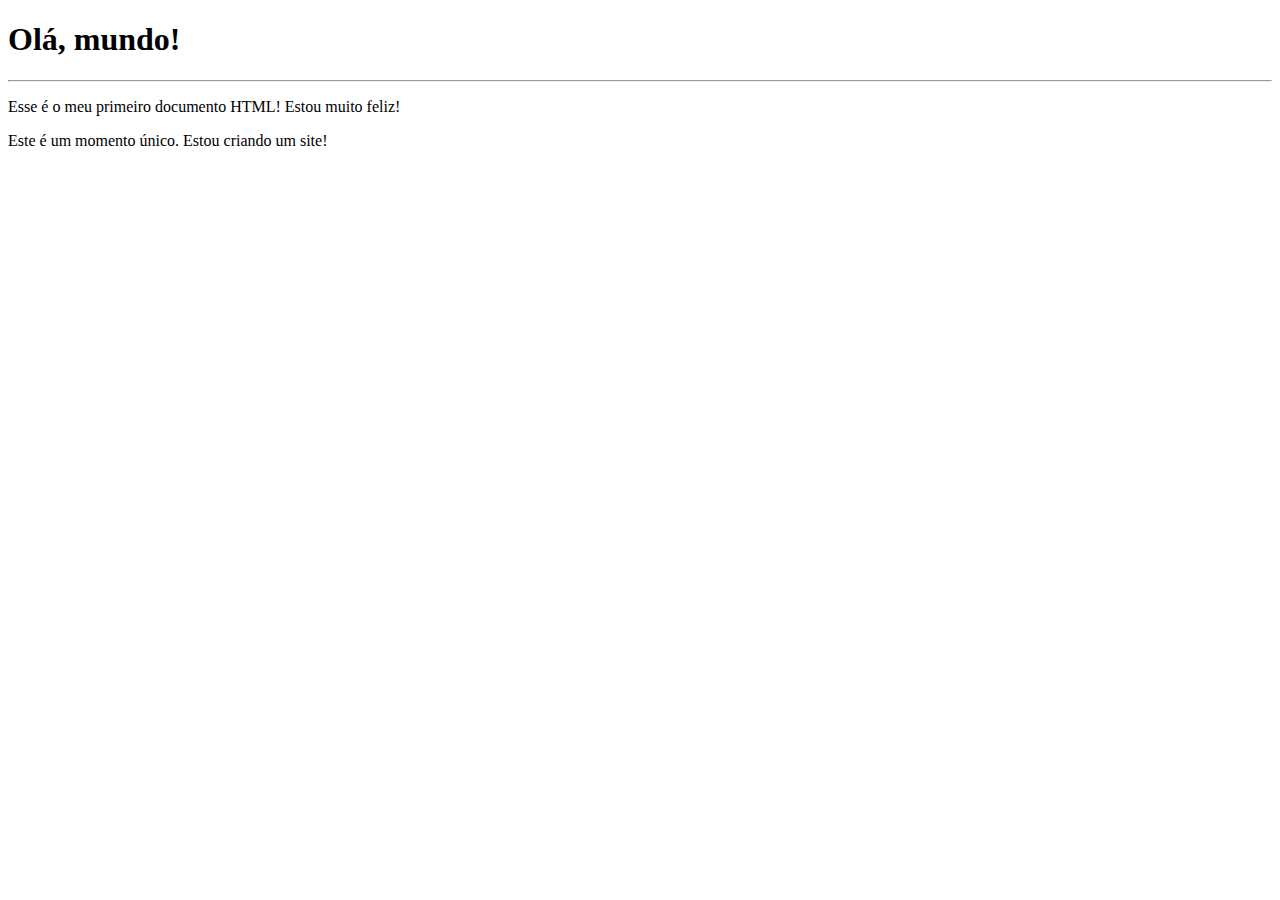
<file: ex001/index.html>
<!DOCTYPE html>
<html lang="pt-br">
<head>
    <meta charset="UTF-8"> <!--compatibilidade com caracteres acentuados-->
    <meta http-equiv="X-UA-Compatible" content="IE=edge">
    <meta name="viewport" content="width=device-width, initial-scale=1.0">
    <title>Meu Primeiro Exercício</title>
</head>
<body>
    <h1>Olá, mundo!</h1>
    <hr> 
    <p>Esse é o meu primeiro documento HTML! Estou muito feliz!</p>
    <p>Este é um momento único. Estou criando um site!</p>
</body>
</html>
</file>
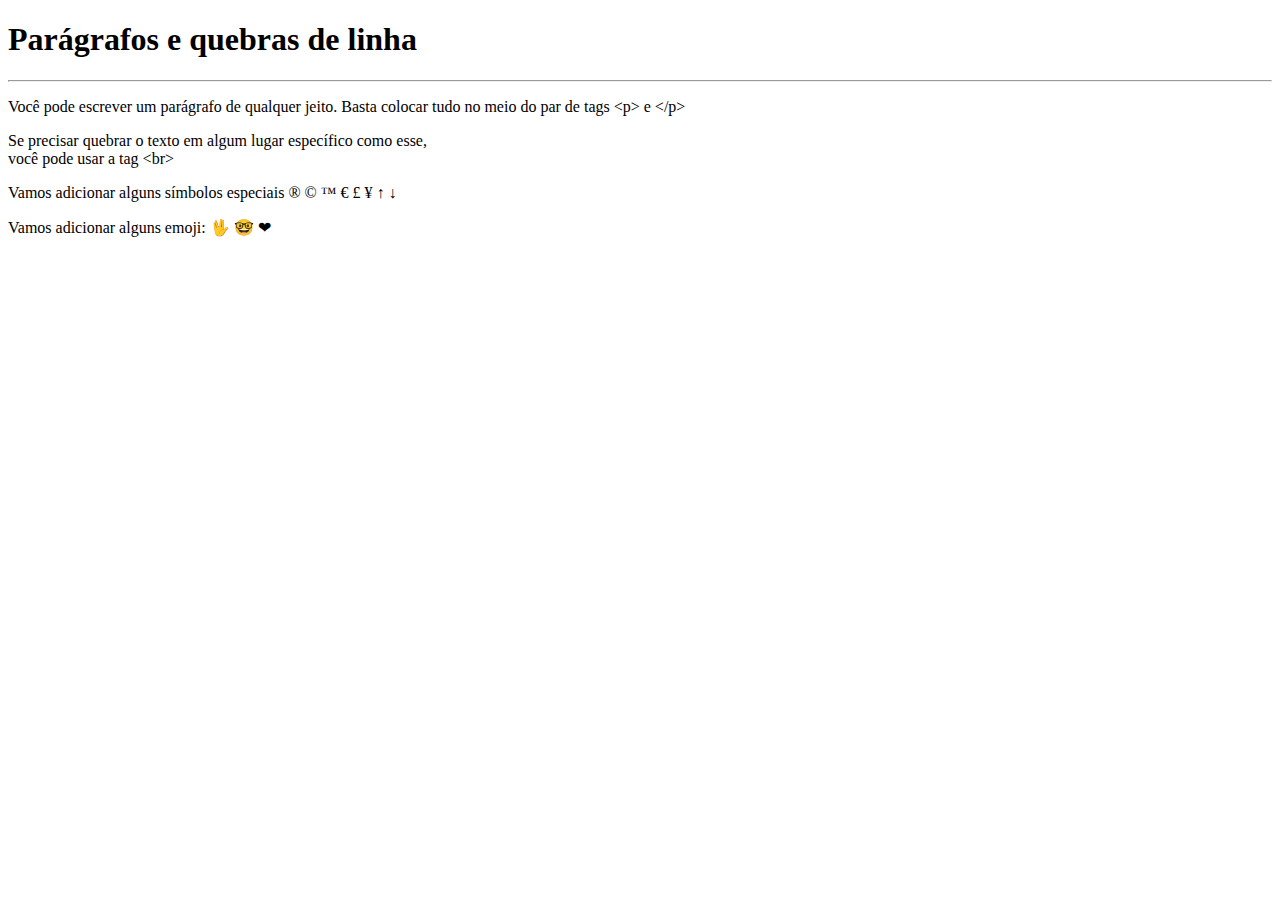
<file: ex002/index.html>
<!DOCTYPE html>
<html lang="pt-br">
<head>
    <meta charset="UTF-8">
    <meta http-equiv="X-UA-Compatible" content="IE=edge">
    <meta name="viewport" content="width=device-width, initial-scale=1.0">
    <link rel="shortcut icon" href="cev.ico" type="image/x-icon"> <!--Colocando um ícone de favoritos "favicon"-->
    <title>Parágrafos</title>
</head>
<body>
    <h1>Parágrafos e quebras de linha</h1>
    <hr> <!--insere uma linha horizontal-->
    <p>Você pode escrever um parágrafo de qualquer jeito. Basta colocar tudo no meio do par de tags &ltp&gt e &lt/p&gt
    </p>
    <p>Se precisar quebrar o texto em algum lugar específico como esse,<br> você pode usar a tag &ltbr&gt</p>
    <p>Vamos adicionar alguns símbolos especiais &reg; &copy; &TRADE; &euro; &pound; &yen; &uparrow; &downarrow;</p>
    <p>Vamos adicionar alguns emoji:
        &#x1F596;
        &#x1F913;
        &#x2764;
    </p>
    
</body>
</html>
</file>
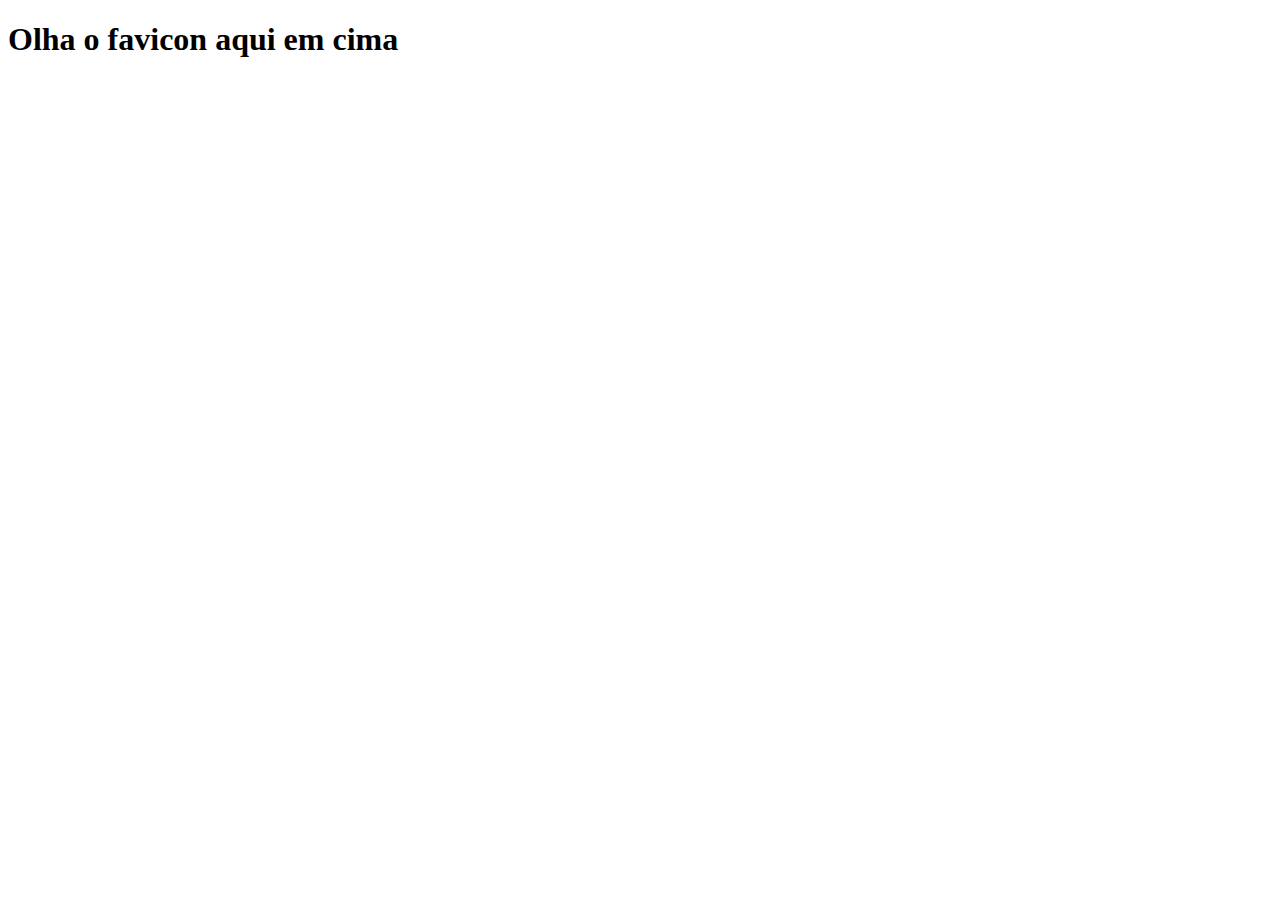
<file: ex004/index.html>
<!DOCTYPE html>
<html lang="pt-br">
<head>
    <meta charset="UTF-8">
    <meta http-equiv="X-UA-Compatible" content="IE=edge">
    <meta name="viewport" content="width=device-width, initial-scale=1.0">
    <link rel="shortcut icon" href="cev.ico" type="image/x-icon">
    <title>Teste de favicon</title>
</head>
<body>
    <h1>Olha o favicon aqui em cima</h1>
</body>
</html>
</file>
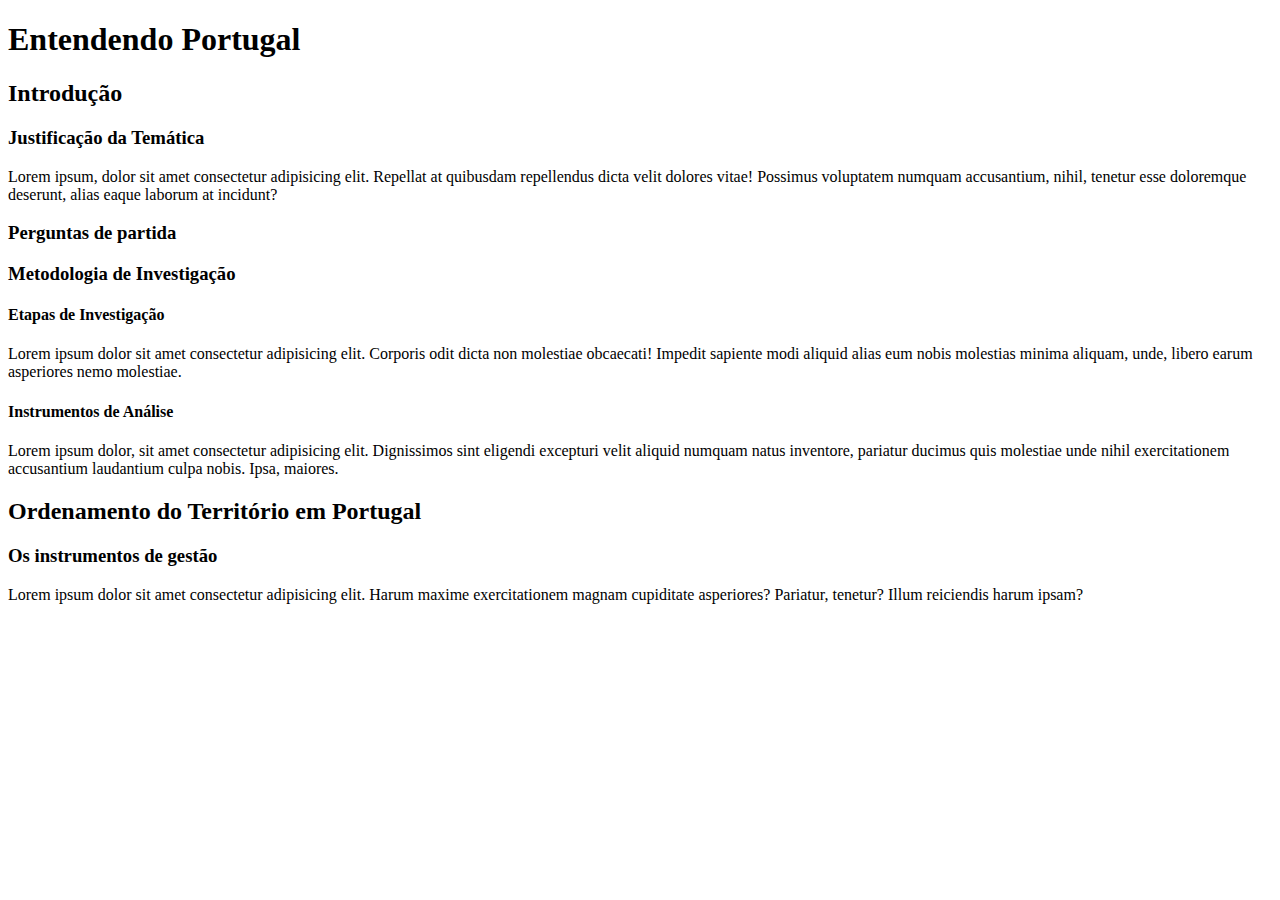
<file: ex006/index.html>
<!DOCTYPE html>
<html lang="pt-br">
<head>
    <meta charset="UTF-8">
    <meta http-equiv="X-UA-Compatible" content="IE=edge">
    <meta name="viewport" content="width=device-width, initial-scale=1.0">
    <link rel="shortcut icon" href="icohtml.ico" type="image/x-icon">
    <title>Hierarquia de Títulos</title>
</head>
<body>
    <h1>Entendendo Portugal</h1>
    <h2>Introdução</h2>
    <h3>Justificação da Temática</h3>
    Lorem ipsum, dolor sit amet consectetur adipisicing elit. Repellat at quibusdam repellendus dicta velit dolores vitae! Possimus voluptatem numquam accusantium, nihil, tenetur esse doloremque deserunt, alias eaque laborum at incidunt?
    <h3>Perguntas de partida</h3>
    <h3>Metodologia de Investigação</h3>
    <h4>Etapas de Investigação</h4>
    Lorem ipsum dolor sit amet consectetur adipisicing elit. Corporis odit dicta non molestiae obcaecati! Impedit sapiente modi aliquid alias eum nobis molestias minima aliquam, unde, libero earum asperiores nemo molestiae.
    <h4>Instrumentos de Análise</h4>
    Lorem ipsum dolor, sit amet consectetur adipisicing elit. Dignissimos sint eligendi excepturi velit aliquid numquam natus inventore, pariatur ducimus quis molestiae unde nihil exercitationem accusantium laudantium culpa nobis. Ipsa, maiores.
    <h2>Ordenamento do Território em Portugal</h2>
    <h3>Os instrumentos de gestão</h3>
    <p>Lorem ipsum dolor sit amet consectetur adipisicing elit. Harum maxime exercitationem magnam cupiditate asperiores? Pariatur, tenetur? Illum reiciendis harum ipsam?</p>
</body>
</html>
</file>
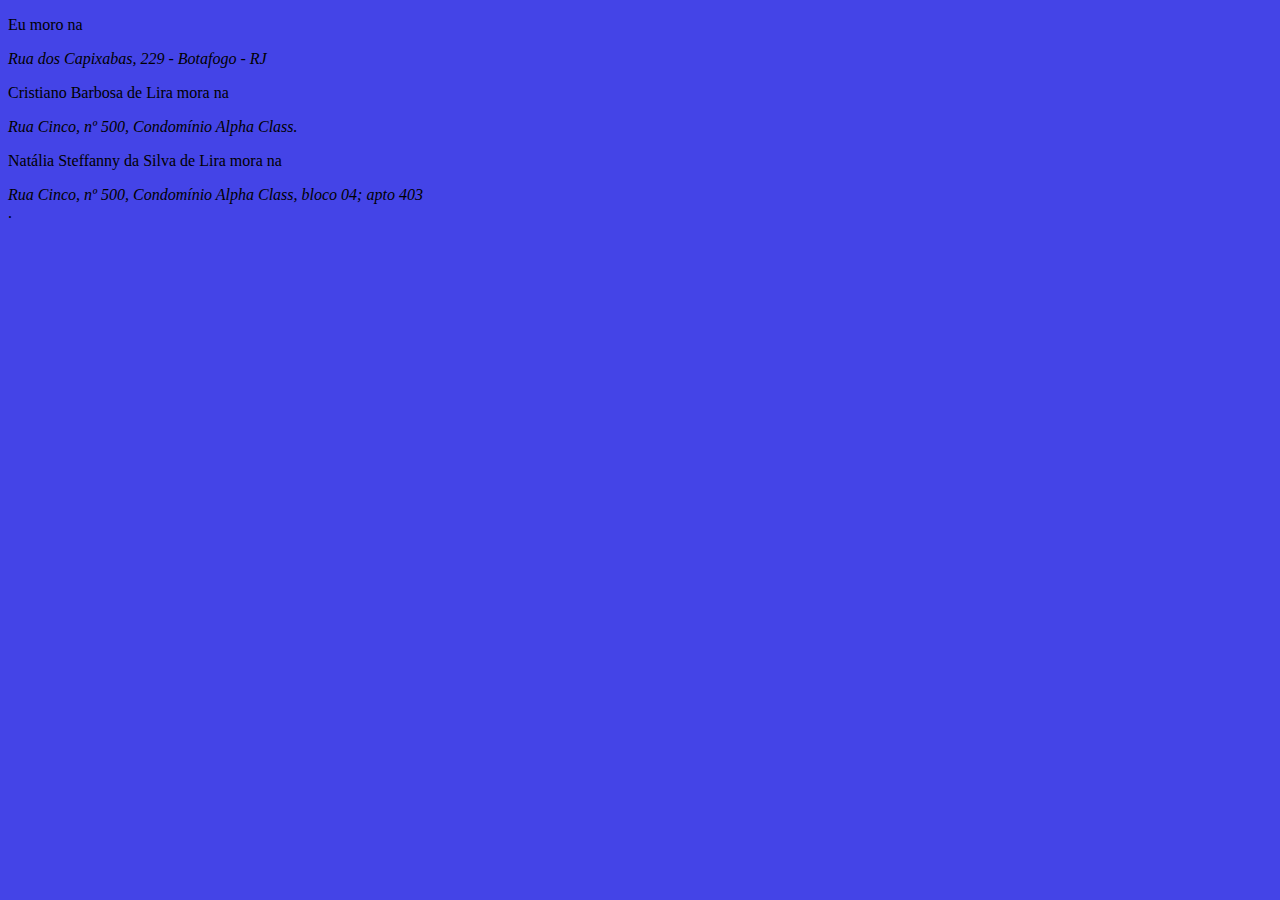
<file: ex007/index.html>
<!DOCTYPE html>
<html lang="pt-br">
<head>
    <meta charset="UTF-8">
    <meta http-equiv="X-UA-Compatible" content="IE=edge">
    <meta name="viewport" content="width=device-width, initial-scale=1.0">
    <title>Exemplo de Semântica</title>
    <style>
        body {
            background-color: rgb(68, 68, 231);
        }
    </style>
</head>
<body>
    <p>Eu moro na <address>Rua dos Capixabas, 229 - Botafogo - RJ</address></p>
    <!--Veja que o endereço na página ficou em itálico. Significa que no endereço, pode ser adicionada uma funcionalidade, por exemplo, para abrir o Google Maps para achar o respectivo endereço-->
    <p>Cristiano Barbosa de Lira mora na <address>Rua Cinco, nº 500, Condomínio Alpha Class.</address></p>
    <p>Natália Steffanny da Silva de Lira mora na <address>Rua Cinco, nº 500, Condomínio Alpha Class, bloco 04; apto 403</address>.</p>
</body>
</html>
</file>
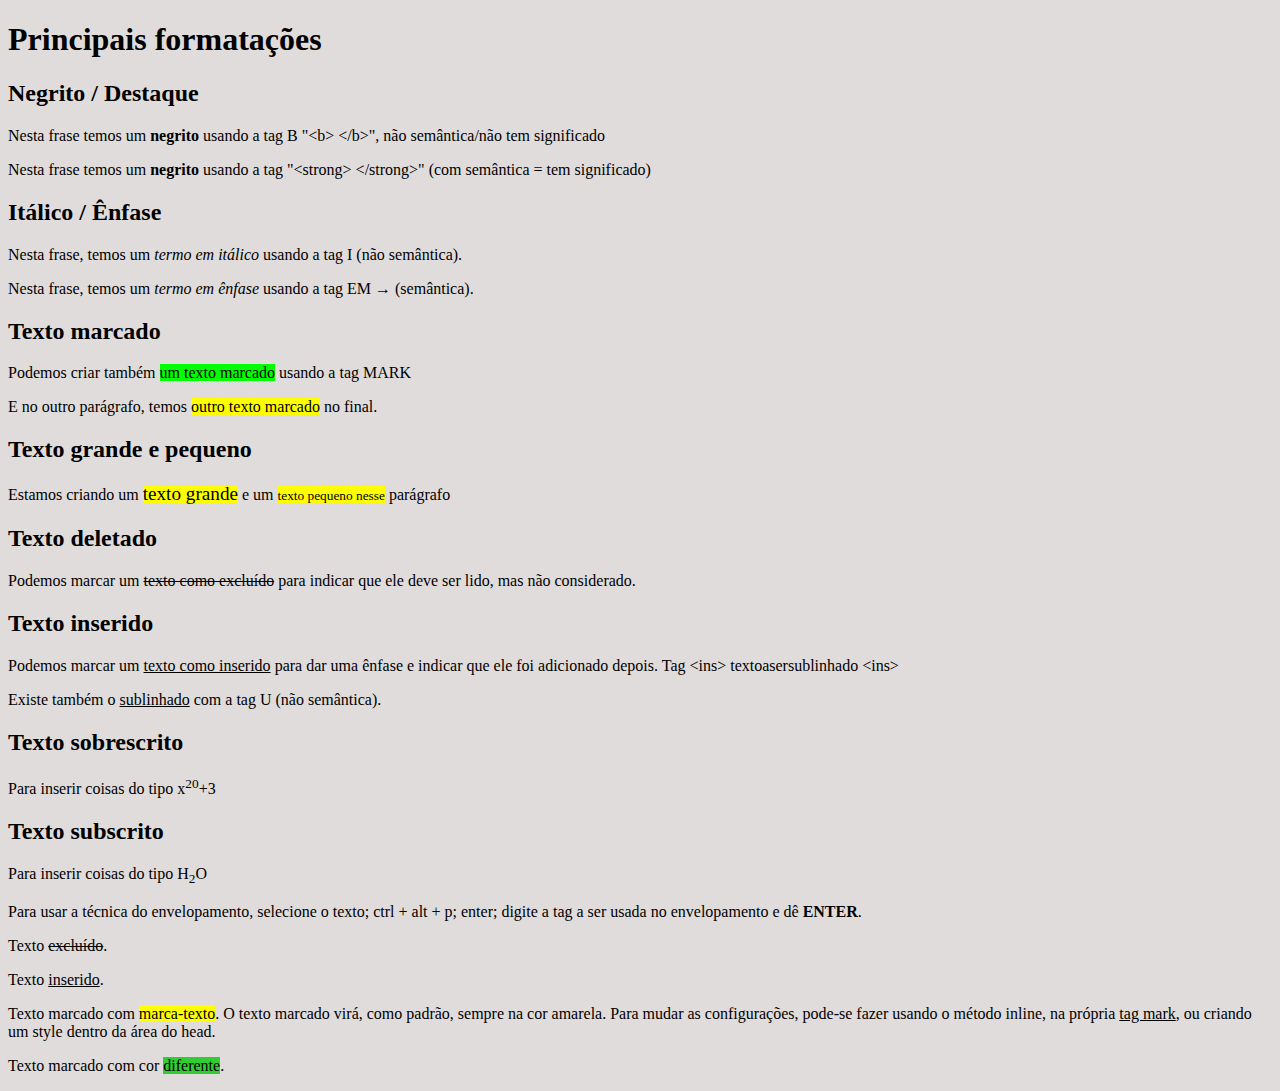
<file: ex008/index.html>
<!DOCTYPE html>
<html lang="pt-br">
<head>
    <meta charset="UTF-8">
    <meta http-equiv="X-UA-Compatible" content="IE=edge">
    <meta name="viewport" content="width=device-width, initial-scale=1.0">
    <link rel="shortcut icon" href="cev.ico" type="image/x-icon">
    <title>Formatação de Textos</title>
    <style>
        body {
            background-color: rgb(224, 220, 220);
        }
    </style>
    <!-- <style>
        mark {
            background-color: limegreen;
        } 
    </style> -->
</head>
<body>
    <h1>Principais formatações</h1>
    <h2>Negrito / Destaque</h2>
    <p>Nesta frase temos um <b>negrito</b> usando a tag B "&ltb&gt &lt/b&gt", não semântica/não tem significado</p>
    <p>Nesta frase temos um <strong>negrito</strong> usando a tag "&ltstrong&gt &lt/strong&gt" (com semântica = tem significado)</p>
    <h2>Itálico / Ênfase</h2>
    <p>Nesta frase, temos um <i>termo em itálico</i> usando a tag I (não semântica).</p>
    <p>Nesta frase, temos um <em>termo em ênfase</em> usando a tag EM → (semântica).</p>
    <!--Evite usar itálico ou negrito HTML (são questões de forma e não semântica). Utilize "em + enter". Mais na frente veremos o CSS3-->
    <!--Questões estéticas (forma) serão tratadas no CSS-->
    <h2>Texto marcado</h2>
    <p>Podemos criar também <mark style="background-color: lime;">um texto marcado</mark> usando a tag MARK</p>
    <p>E no outro parágrafo, temos <mark>outro texto marcado</mark> no final.</p>
    <!--Observe que a nova marcação não seguiu o padrão da anterior (verde). Se quiser um padrão de marcador, é necessário criar um "style" no cabeçalho (head). Ver comentário no cabeçalho! -->
    <h2>Texto grande e pequeno</h2>
    <p>Estamos criando um <mark><big>texto grande</big></mark> e um <mark><small>texto pequeno nesse</small></mark>  parágrafo</p>
    <h2>Texto deletado</h2>
    <p>Podemos marcar um <del>texto como excluído</del> para indicar que ele deve ser lido, mas não considerado.</p>
    <h2>Texto inserido</h2>
    <p>Podemos marcar um <ins>texto como inserido</ins> para dar uma ênfase e indicar que ele foi adicionado depois. Tag &ltins&gt textoasersublinhado &ltins&gt</p>
    <p>Existe também o <u>sublinhado</u> com a tag U (não semântica).</p>
    <h2>Texto sobrescrito</h2>
    <p>Para inserir coisas do tipo x<sup>20</sup>+3</p>
    <h2>Texto subscrito</h2>
    <p>Para inserir coisas do tipo H<sub>2</sub>O</p>
    <p>Para usar a técnica do envelopamento, selecione o texto; ctrl + alt + p; enter; digite a tag a ser usada no envelopamento e dê <strong>ENTER</strong>.</p>
    <p>Texto <del>excluído</del>.</p>
    <p>Texto <ins>inserido</ins>. </p>
    <p>Texto marcado com <mark>marca-texto</mark>. O texto marcado virá, como padrão, sempre na cor amarela. Para mudar as configurações, pode-se fazer usando o método inline, na própria <ins>tag mark</ins>, ou criando um style dentro da área do head. </p>
    <p>Texto marcado com cor <mark style="background-color: limegreen;">diferente</mark>.</p>

</body>
</html>
</file>
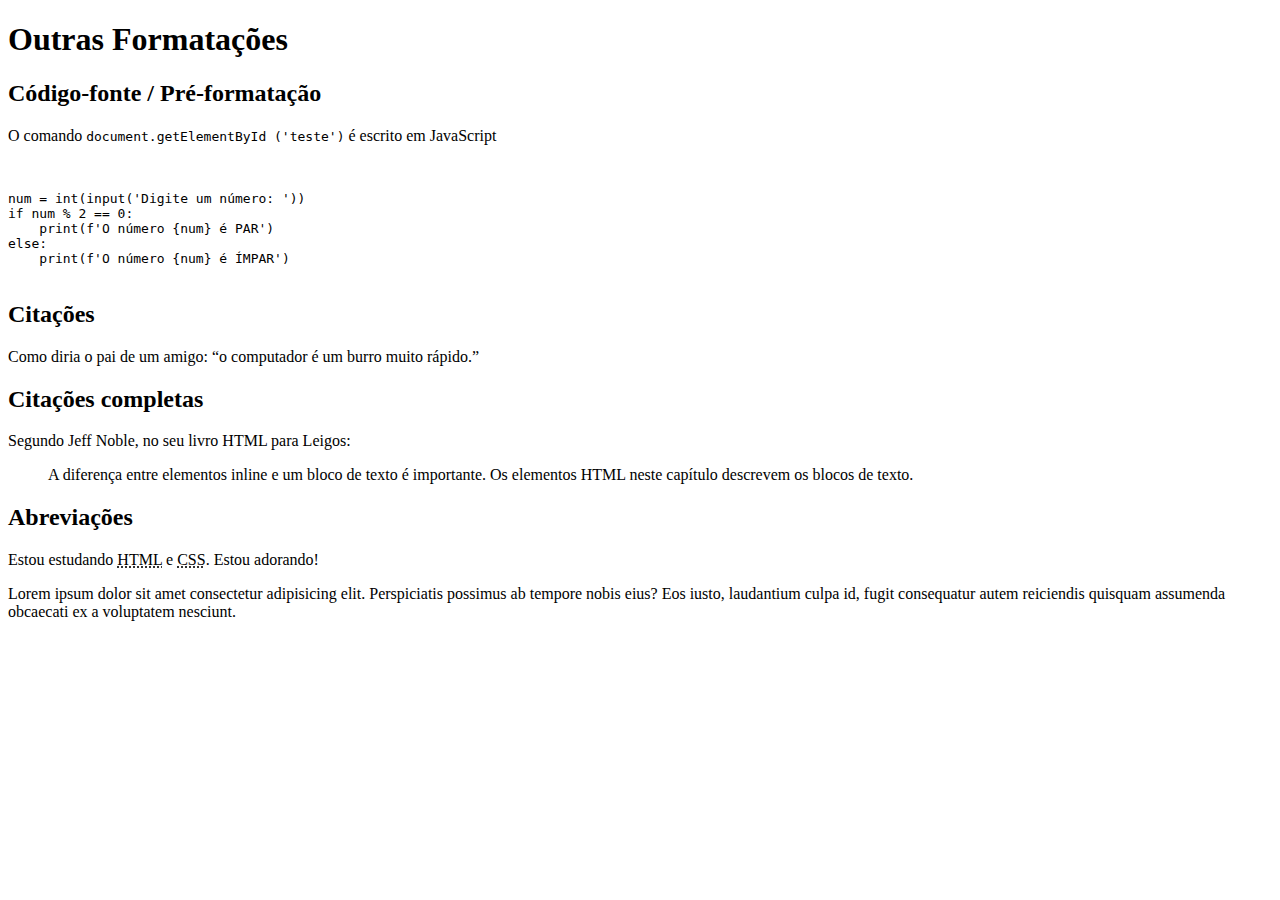
<file: ex008b/index.html>
<!DOCTYPE html>
<html lang="pt-br">
<head>
    <meta charset="UTF-8">
    <meta http-equiv="X-UA-Compatible" content="IE=edge">
    <meta name="viewport" content="width=device-width, initial-scale=1.0">
    <title>Outras Formatações</title>
</head>
<body>
    <h1>Outras Formatações</h1>
    <h2>Código-fonte / Pré-formatação</h2>
    <p>O comando <code>document.getElementById ('teste')</code> é escrito em JavaScript</p>
    <!--a teg CODE é para criar uma fonte mono espaçada, ou seja, reserva o mesmo espaço entre os caractees-->
    <pre> <!-- A tag PRE serve para manter a identação na hora de mostrar na página-->
        <code>
num = int(input('Digite um número: '))
if num % 2 == 0:
    print(f'O número {num} é PAR')
else:
    print(f'O número {num} é ÍMPAR')
        </code></pre>
    <h2>Citações</h2>
    <p>Como diria o pai de um amigo: <q>o computador é um burro muito rápido.</q></p>
    <h2>Citações completas</h2>
    <p>Segundo Jeff Noble, no seu livro HTML para Leigos:</p>
    <blockquote cite="colar o link do site onde está a citação abaixo">
        A diferença entre elementos inline e um bloco de texto é importante. Os elementos HTML neste capítulo descrevem os blocos de texto.<!--visualmente não acontece nada, mas para o Google, esta citação informa de onde ela foi retirada-->
    </blockquote>
    <h2>Abreviações</h2>
    <p>Estou estudando <abbr title="HyperText Markup Language">HTML</abbr>  e <abbr title="Cascating Style Shets">CSS</abbr>. Estou adorando!</p>
    Lorem ipsum dolor sit amet consectetur adipisicing elit. Perspiciatis possimus ab tempore nobis eius? Eos iusto, laudantium culpa id, fugit consequatur autem reiciendis quisquam assumenda obcaecati ex a voluptatem nesciunt.
    </body>
</html>
</file>
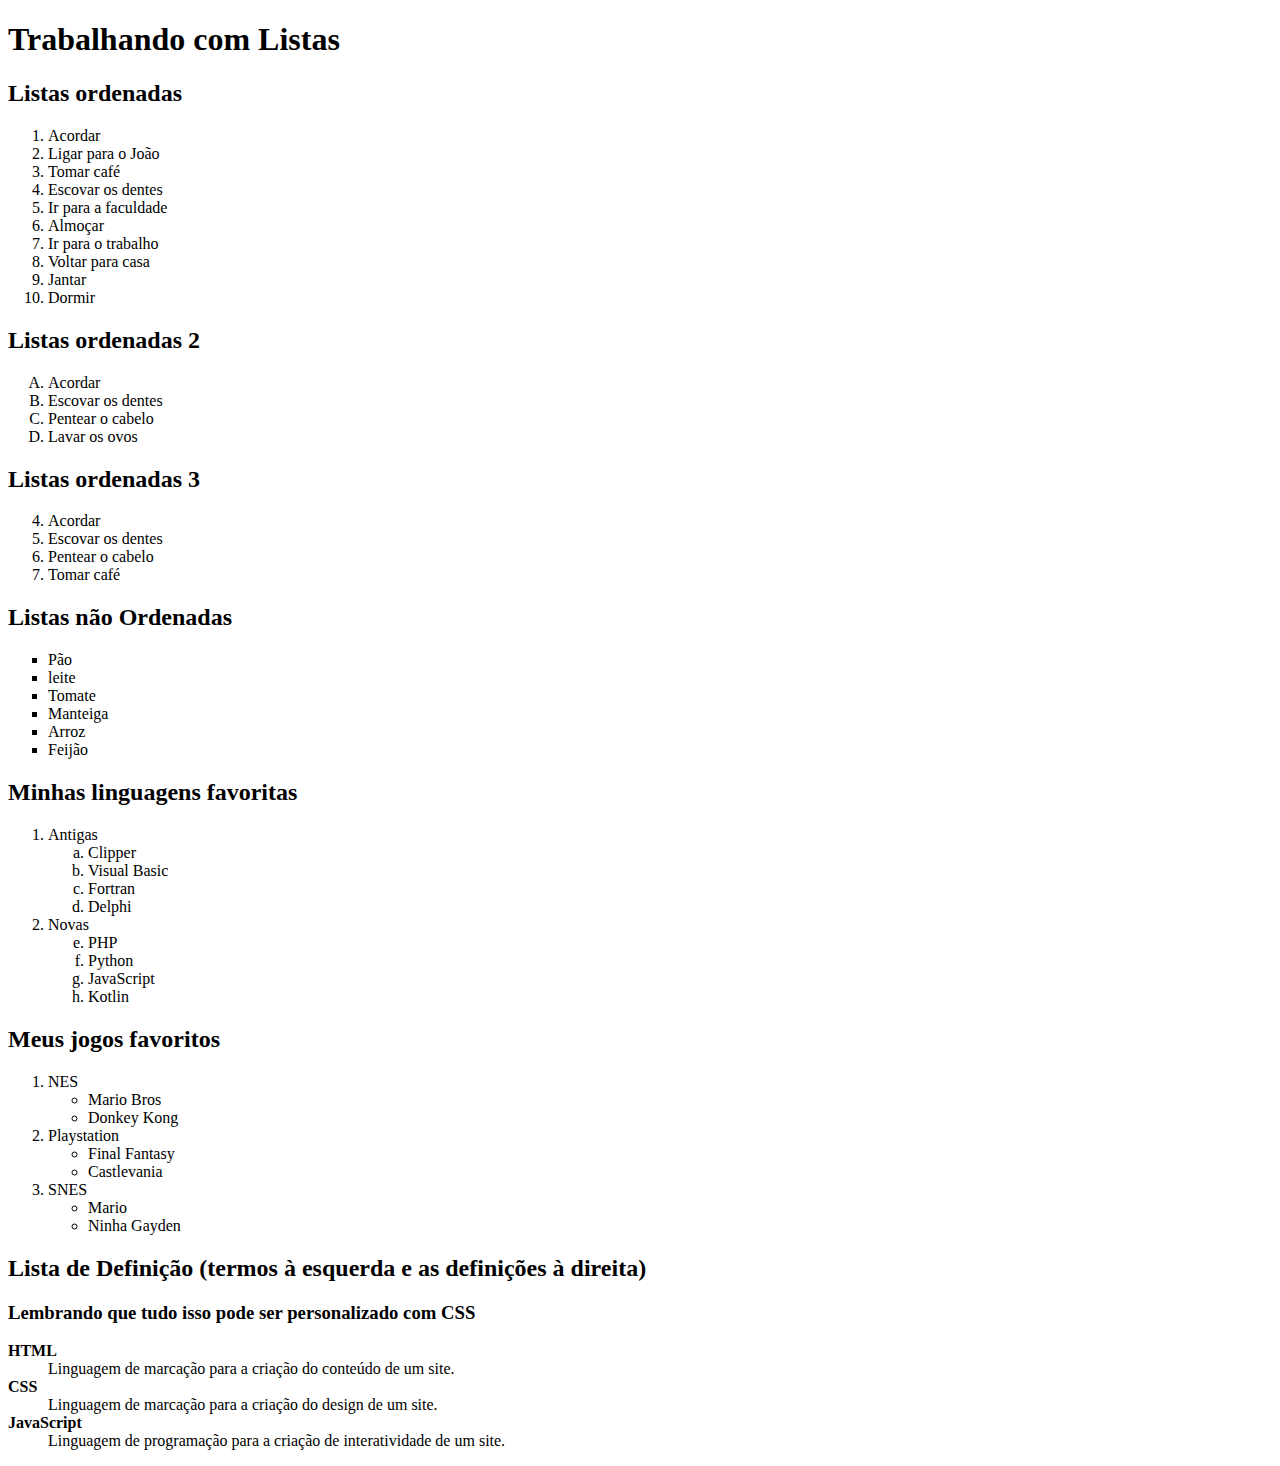
<file: ex009/index.html>
<!DOCTYPE html>
<html lang="pt-br">
<head>
    <meta charset="UTF-8">
    <meta http-equiv="X-UA-Compatible" content="IE=edge">
    <meta name="viewport" content="width=device-width, initial-scale=1.0">
    <link rel="shortcut icon" href="alien.ico" type="image/x-icon">
    <title>Listas</title>
</head>
<body>
    <h1>Trabalhando com Listas</h1>
    <h2>Listas ordenadas</h2>
    <ol> <!--Experimente os parâmetros i, I, a, A. Ex.: <ol type="i"> -->
        <li>Acordar</li> <!--O </li> agora é opcional. Pode ser retirado-->
        <li>Ligar para o João</li>
        <li>Tomar café</li>
        <li>Escovar os dentes</li>
        <li>Ir para a faculdade</li>
        <li>Almoçar</li>
        <li>Ir para o trabalho</li>
        <li>Voltar para casa</li>
        <li>Jantar</li>
        <li>Dormir</li>
    </ol> <!-- <ol> → Ordered List -->
    <h2>Listas ordenadas 2</h2>
    <ol type="A">
        <li>Acordar</li>
        <li>Escovar os dentes</li>
        <li>Pentear o cabelo</li>
        <li>Lavar os ovos</li>
    </ol>
    <h2>Listas ordenadas 3</h2>
    <ol type="1" start="4"> <!--Lista tipo numérica começando do 4-->
        <li>Acordar</li>
        <li>Escovar os dentes</li>
        <li>Pentear o cabelo</li>
        <li>Tomar café</li>
    </ol>
    <h2>Listas não Ordenadas</h2>
    <ul type="square"> <!-- <ul> → Unordered List -->
        <li>Pão</li>
        <li>leite</li>
        <li>Tomate</li>
        <li>Manteiga</li>
        <li>Arroz</li>
        <li>Feijão</li>
    </ul>
    <h2>Minhas linguagens favoritas</h2>
    <ol>
        <li>Antigas</li>
        <ol type="a">
            <li>Clipper</li>
            <li>Visual Basic</li>
            <li>Fortran</li>
            <li>Delphi</li>
        </ol>
        <li>Novas</li>
        <ol type="a" start="5">
            <li>PHP</li>
            <li>Python</li>
            <li>JavaScript</li>
            <li>Kotlin</li>
        </ol>
    </ol>
    <h2>Meus jogos favoritos</h2>
    <ol>
        <li>NES</li>
        <ul>
            <li>Mario Bros</li>
            <li>Donkey Kong</li>
        </ul>
        <li>Playstation</li>
        <ul>
            <li>Final Fantasy</li>
            <li>Castlevania</li>
        </ul>
        <li>SNES</li>
        <ul>
            <li>Mario</li>
            <li>Ninha Gayden</li>
        </ul>
    </ol>
    <h2>Lista de Definição (termos à esquerda e as definições à direita)</h2>
    <h3>Lembrando que tudo isso pode ser personalizado com CSS</h3>
    <dl>
        <dt><!--Termo--><strong>HTML</strong></dt>
        <dd><!--Descrição-->Linguagem de marcação para a criação do conteúdo de um site.</dd>
        <dt><strong>CSS</strong></dt>
        <dd>Linguagem de marcação para a criação do design de um site.</dd>
        <dt><strong>JavaScript</strong></dt>
        <dd>Linguagem de programação para a criação de interatividade de um site.</dd>
    </dl>
    </body>
</html>
</file>
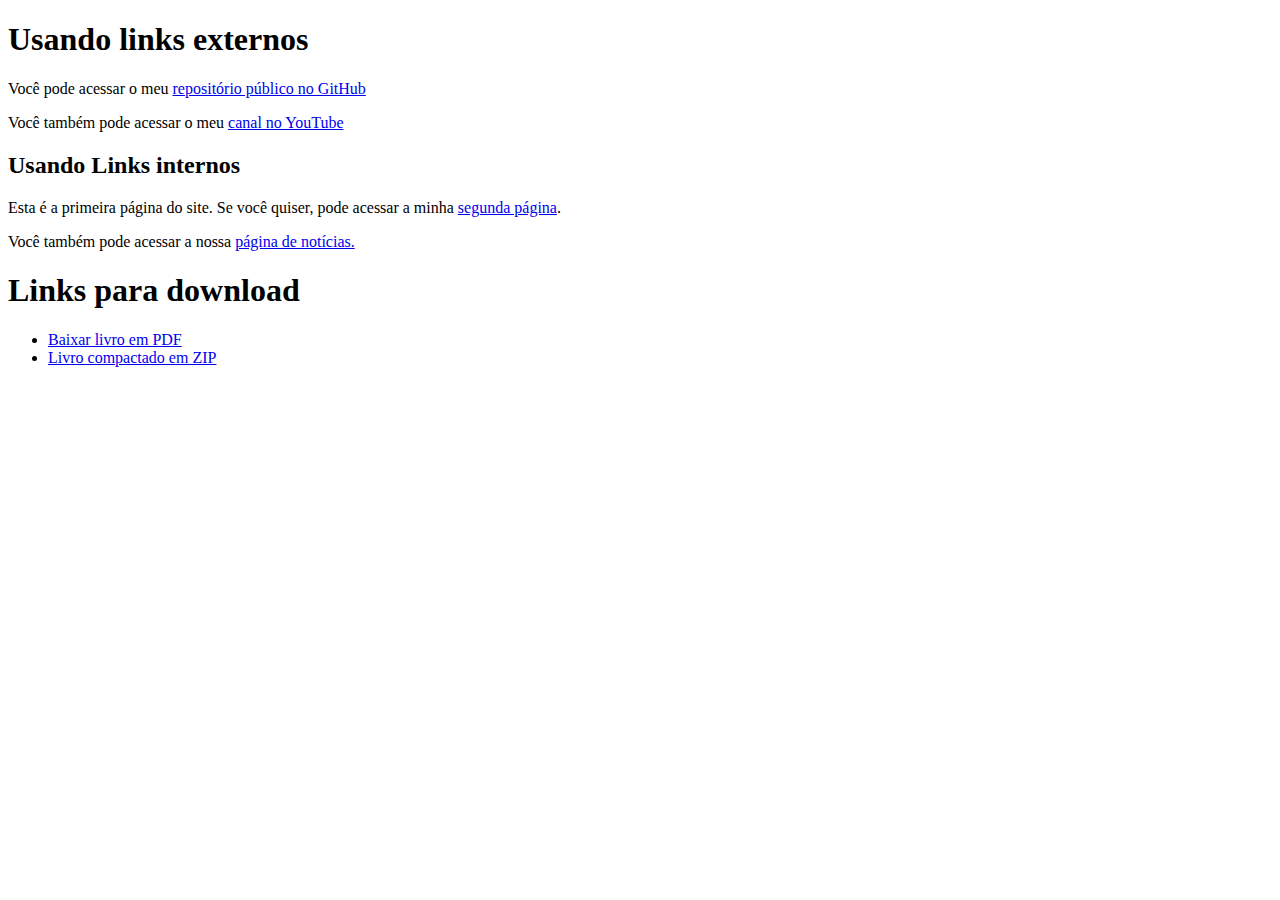
<file: ex010/index.html>
<!DOCTYPE html>
<html lang="pt-br">
<head>
    <meta charset="UTF-8">
    <meta http-equiv="X-UA-Compatible" content="IE=edge">
    <meta name="viewport" content="width=device-width, initial-scale=1.0">
    <title>Usando links externos</title>
</head>
<body>
    <h1>Usando links externos</h1>
    <p>Você pode acessar o meu <a href="https://gustavoguanabara.github.io/" target="_blank" rel="external">repositório público no GitHub</a> 
    <p>Você também pode acessar o meu <a href="https://youtube.com/cursoemvideo/">canal no YouTube</a> </p> <!--Se deixar o link assim, o link vai se sobrepor a sua página. O comando target="_blank" rel="external" serve para abrir uma página em branco, preservando o seu site aberto. -->
    <h2>Usando Links internos</h2>
    <p>Esta é a primeira página do site. Se você quiser, pode acessar a minha <a href="pag002.html" rel="next" target="_self">segunda página</a>.</p> <!--A página 002 tem que estar na mesma pasta do index.html-->
    <p>Você também pode acessar a nossa <a href="noticias/pag003.html" rel="next" target="_self">página de notícias.</a> </p>
    <!--target="_self" serve para abrir a nova página na mesma guia, já que se trata de uma navegação interna, não faz sentido ficar abrindo outras guias-->
    <h1>Links para download</h1>
    <ul>
        <li> <a href="livro/licks.pdf" download="liks.pdf" type="application/pdf">Baixar livro em PDF</a> </li>
        <li> <a href="livro/licks.zip" download="liks.zip" type="application/zip">Livro compactado em ZIP</a> </li>
    </ul>
</body>
</html>
</file>
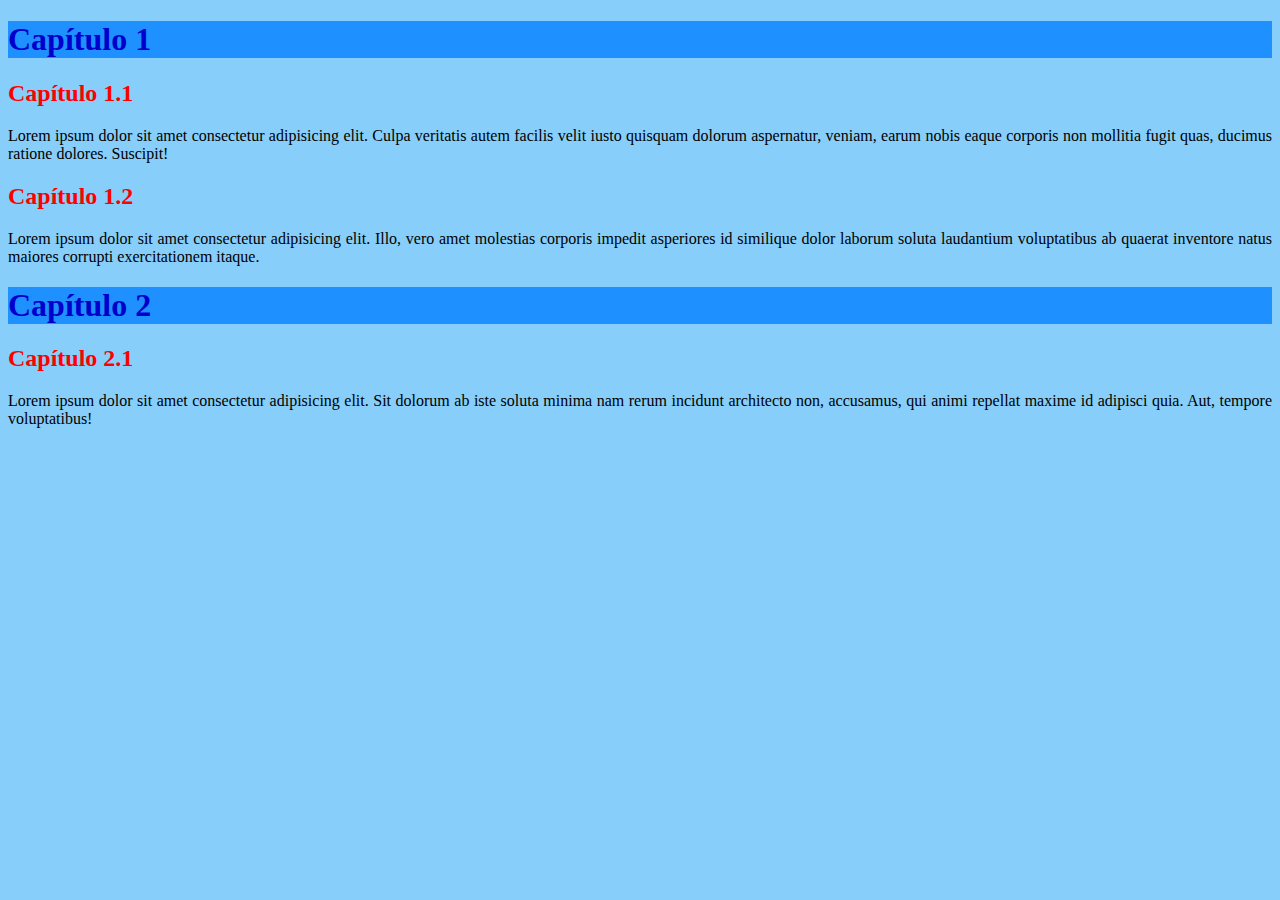
<file: ex013/index.html>
<!DOCTYPE html>
<html lang="pt-BR">
<head>
    <meta charset="UTF-8">
    <meta http-equiv="X-UA-Compatible" content="IE=edge">
    <meta name="viewport" content="width=device-width, initial-scale=1.0">
    <title>Estilos Inline</title> <!--CSS inline é o estilo feito na mesma linha da tag. (trabalhoso)-->
</head> <!--Em cada tag pode-se colocar estilos. -->
<body style="background-color: lightskyblue;">
    <h1 style="color: mediumblue; background-color: dodgerblue;">Capítulo 1</h1>
    <h2 style="color: red;">Capítulo 1.1</h2>
    <p style="text-align: justify;">Lorem ipsum dolor sit amet consectetur adipisicing elit. Culpa veritatis autem facilis velit iusto quisquam dolorum aspernatur, veniam, earum nobis eaque corporis non mollitia fugit quas, ducimus ratione dolores. Suscipit!</p>
    <h2 style="color: red;">Capítulo 1.2</h2>
    <p style="text-align: justify;">Lorem ipsum dolor sit amet consectetur adipisicing elit. Illo, vero amet molestias corporis impedit asperiores id similique dolor laborum soluta laudantium voluptatibus ab quaerat inventore natus maiores corrupti exercitationem itaque.</p>
    <h1 style="color: mediumblue; background-color: dodgerblue;">Capítulo 2</h1>
    <h2 style="color: red;">Capítulo 2.1</h2>
    <p style="text-align: justify;">Lorem ipsum dolor sit amet consectetur adipisicing elit. Sit dolorum ab iste soluta minima nam rerum incidunt architecto non, accusamus, qui animi repellat maxime id adipisci quia. Aut, tempore voluptatibus!</p>
</body>
</html>
</file>
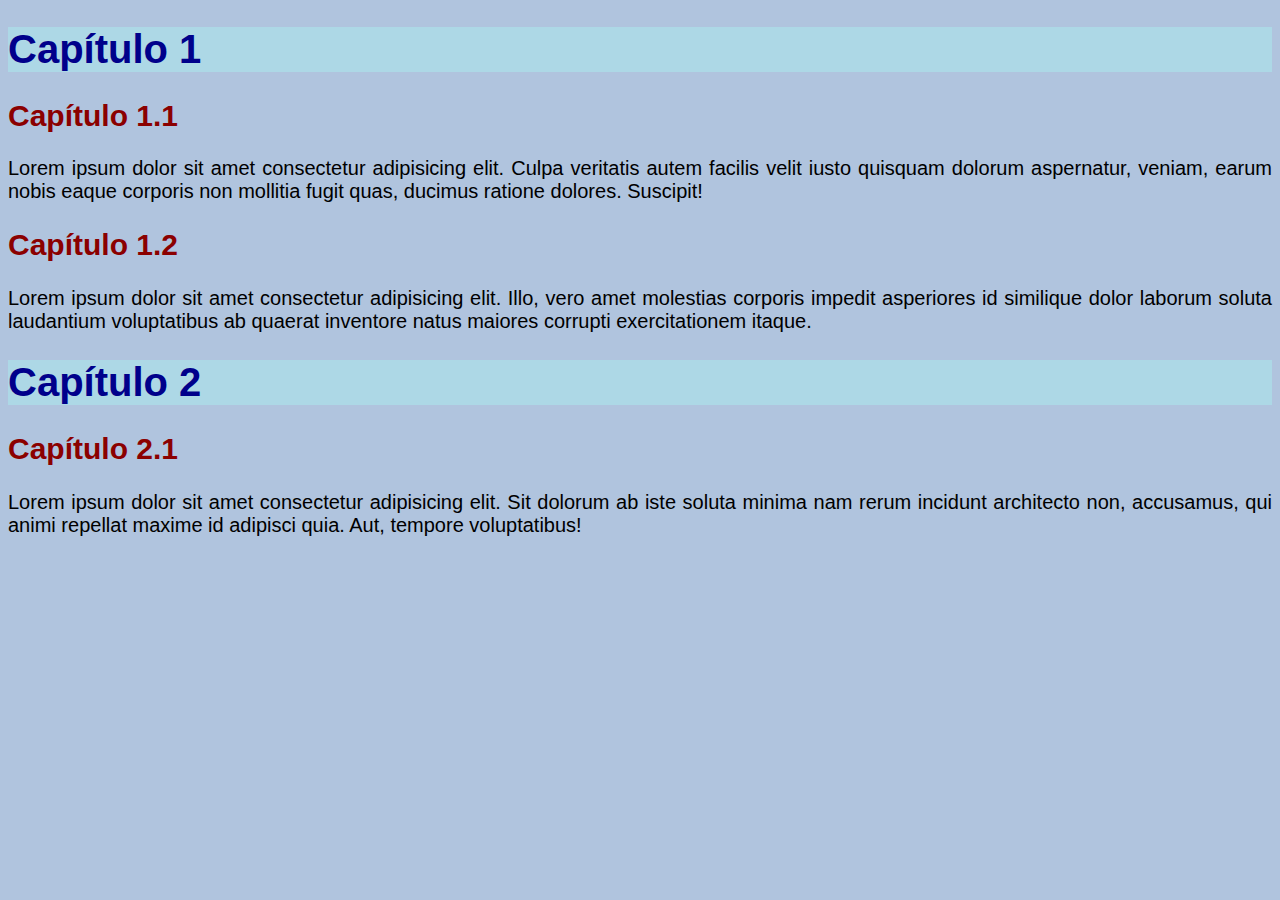
<file: ex014/index.html>
<!DOCTYPE html>
<html lang="pt-BR">
<head>
    <meta charset="UTF-8">
    <meta http-equiv="X-UA-Compatible" content="IE=edge">
    <meta name="viewport" content="width=device-width, initial-scale=1.0">
    <title>Estilos Locais / Internos</title> <!--CSS inline é o estilo feito na mesma linha da tag. (trabalhoso)-->
    <style>
        body {
            background-color: lightsteelblue;
            font-family: Arial, Helvetica, sans-serif;
            font-size: 20px;
        }
        h1 {
            color: darkblue;
            background-color: lightblue;
        }
        h2 {
            color: darkred;
        }
        p {
            text-align: justify;
        }
    </style>
</head> <!--Em cada tag pode-se colocar estilos. -->
<body>
    <h1>Capítulo 1</h1>
    <h2>Capítulo 1.1</h2>
    <p>Lorem ipsum dolor sit amet consectetur adipisicing elit. Culpa veritatis autem facilis velit iusto quisquam dolorum aspernatur, veniam, earum nobis eaque corporis non mollitia fugit quas, ducimus ratione dolores. Suscipit!</p>
    <h2>Capítulo 1.2</h2>
    <p>Lorem ipsum dolor sit amet consectetur adipisicing elit. Illo, vero amet molestias corporis impedit asperiores id similique dolor laborum soluta laudantium voluptatibus ab quaerat inventore natus maiores corrupti exercitationem itaque.</p>
    <h1>Capítulo 2</h1>
    <h2>Capítulo 2.1</h2>
    <p>Lorem ipsum dolor sit amet consectetur adipisicing elit. Sit dolorum ab iste soluta minima nam rerum incidunt architecto non, accusamus, qui animi repellat maxime id adipisci quia. Aut, tempore voluptatibus!</p>
</body>
</html>
</file>
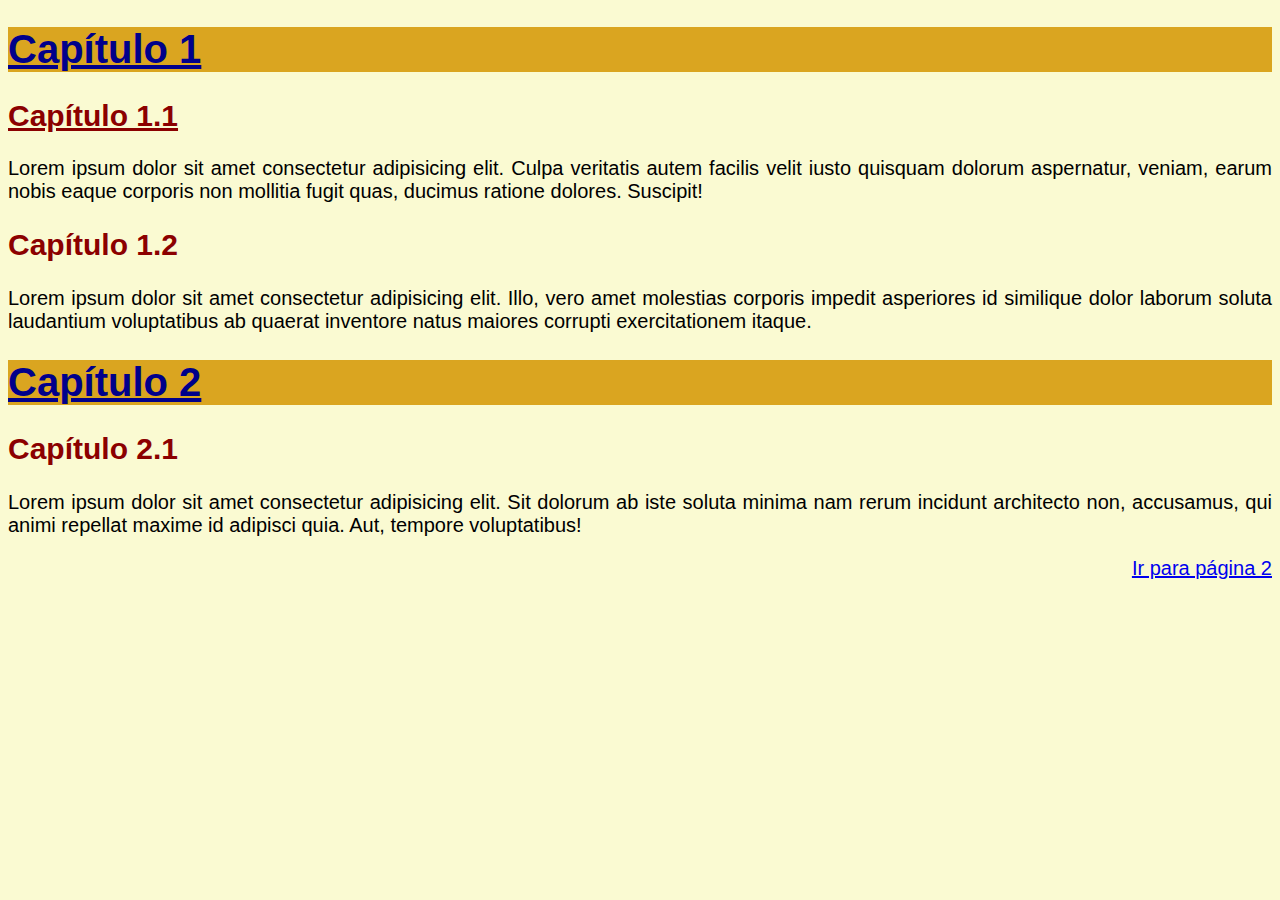
<file: ex015/index.html>
<!DOCTYPE html>
<html lang="pt-BR">
<head>
    <meta charset="UTF-8">
    <meta http-equiv="X-UA-Compatible" content="IE=edge">
    <meta name="viewport" content="width=device-width, initial-scale=1.0">
    <title>Estilos Externos</title> <!--CSS inline é o estilo feito na mesma linha da tag. (trabalhoso)-->
    <link rel="stylesheet" href="style.css"> <!--link para arquivo css externo-->
    <link rel="shortcut icon" href="cev.ico" type="image/x-icon">
    <style> /*Fazendo ajustes pontuais na primeira página. Na página 2 o h1 estará sem o sublinhado*/
        h1 {
            text-decoration: underline;
        }
    </style>
</head> <!--Em cada tag pode-se colocar estilos. -->
<body>
    <h1>Capítulo 1</h1>
    <h2 style="text-decoration: underline;">Capítulo 1.1</h2>
    <p>Lorem ipsum dolor sit amet consectetur adipisicing elit. Culpa veritatis autem facilis velit iusto quisquam dolorum aspernatur, veniam, earum nobis eaque corporis non mollitia fugit quas, ducimus ratione dolores. Suscipit!</p>
    <h2>Capítulo 1.2</h2>
    <p>Lorem ipsum dolor sit amet consectetur adipisicing elit. Illo, vero amet molestias corporis impedit asperiores id similique dolor laborum soluta laudantium voluptatibus ab quaerat inventore natus maiores corrupti exercitationem itaque.</p>
    <h1>Capítulo 2</h1>
    <h2>Capítulo 2.1</h2>
    <p>Lorem ipsum dolor sit amet consectetur adipisicing elit. Sit dolorum ab iste soluta minima nam rerum incidunt architecto non, accusamus, qui animi repellat maxime id adipisci quia. Aut, tempore voluptatibus!</p>
    <p style="text-align: right;"><a href="pagina02.html" target="_self">Ir para página 2</a></p>
    
</body>
</html>
</file>
<file: ex015/style.css>
@charset "UTF-8"; /* Aqui é uma regra */

        body {
            background-color: lightgoldenrodyellow;
            font-family: Arial, Helvetica, sans-serif;
            font-size: 20px;
        }
        h1 {
            color: darkblue;
            background-color: goldenrod;
        }
        h2 {
            color: darkred;
        }
        p {
            text-align: justify;
        }
</file>
